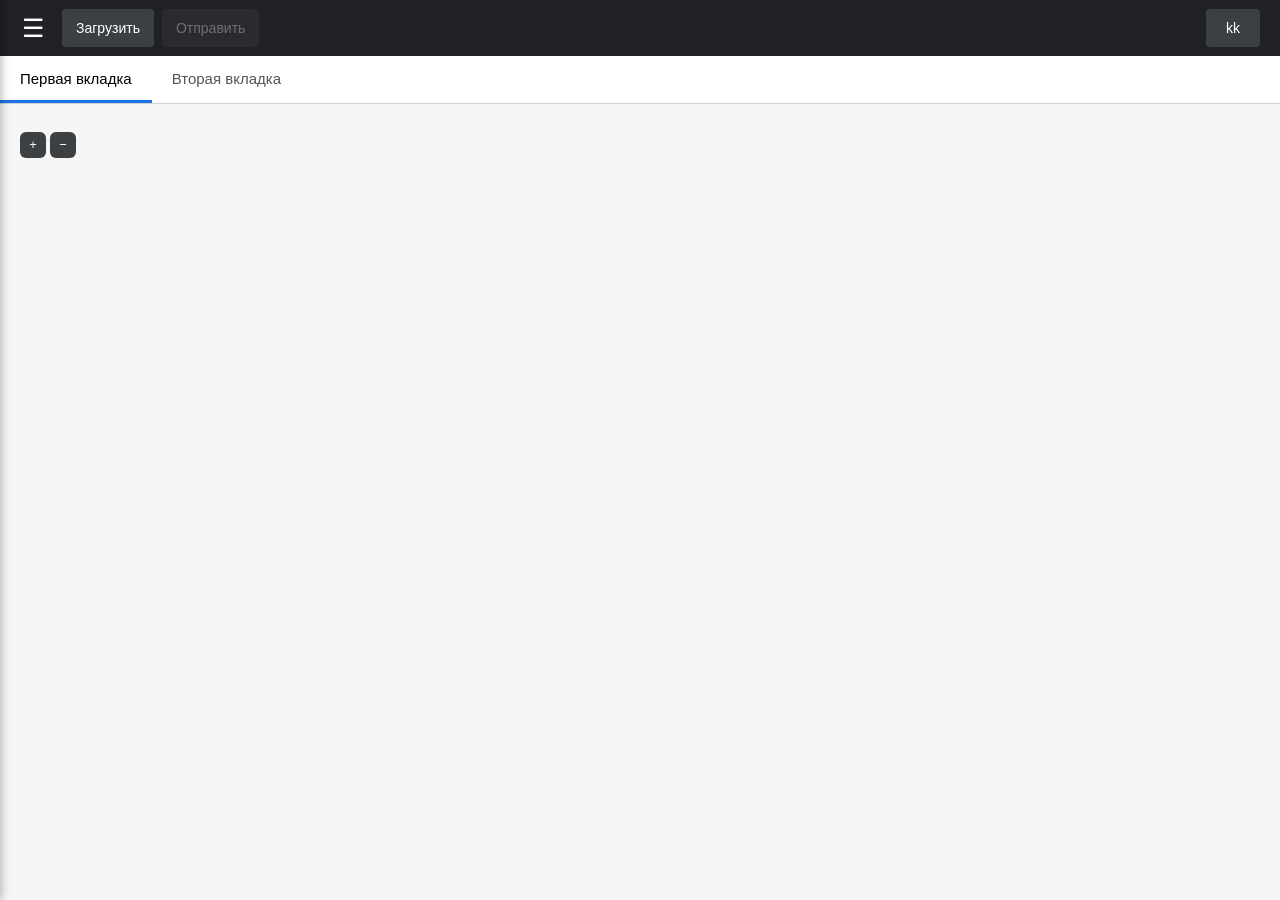
<file: app/src/main/assets/app.html>
<!DOCTYPE html>

<html lang="ru">

<head>

    <meta charset="UTF-8">

    <meta
        name="viewport"
        content="width=device-width, initial-scale=1.0"
    >

    <title>Мой тестинг</title>

    <link
        rel="stylesheet"
        href="./css/style.css"
    >

</head>


<body>

    <script
        type="module"
        src="./js/app.js"
    ></script>

</body>

</html>
</file>
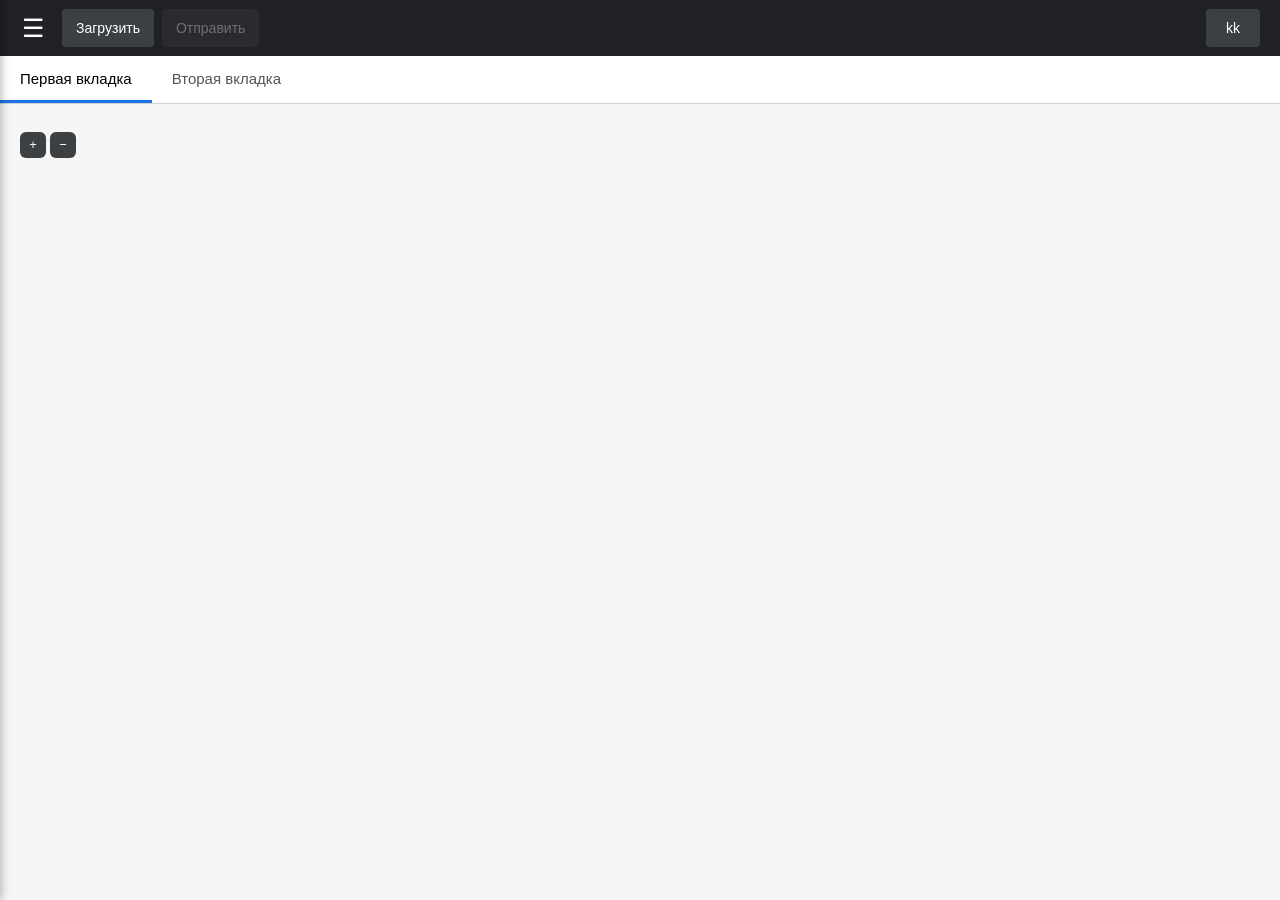
<file: app/src/main/assets/engineer.html>
<!DOCTYPE html>

<html lang="ru">

<head>

    <meta charset="UTF-8">

    <meta
        name="viewport"
        content="width=device-width, initial-scale=1.0"
    >

    <title>Мой тестинг</title>

    <link
        rel="stylesheet"
        href="./css/engineer.css"
    >

</head>


<body>

    <script
        type="module"
        src="./js/engineer.js"
    ></script>

</body>

</html>
</file>
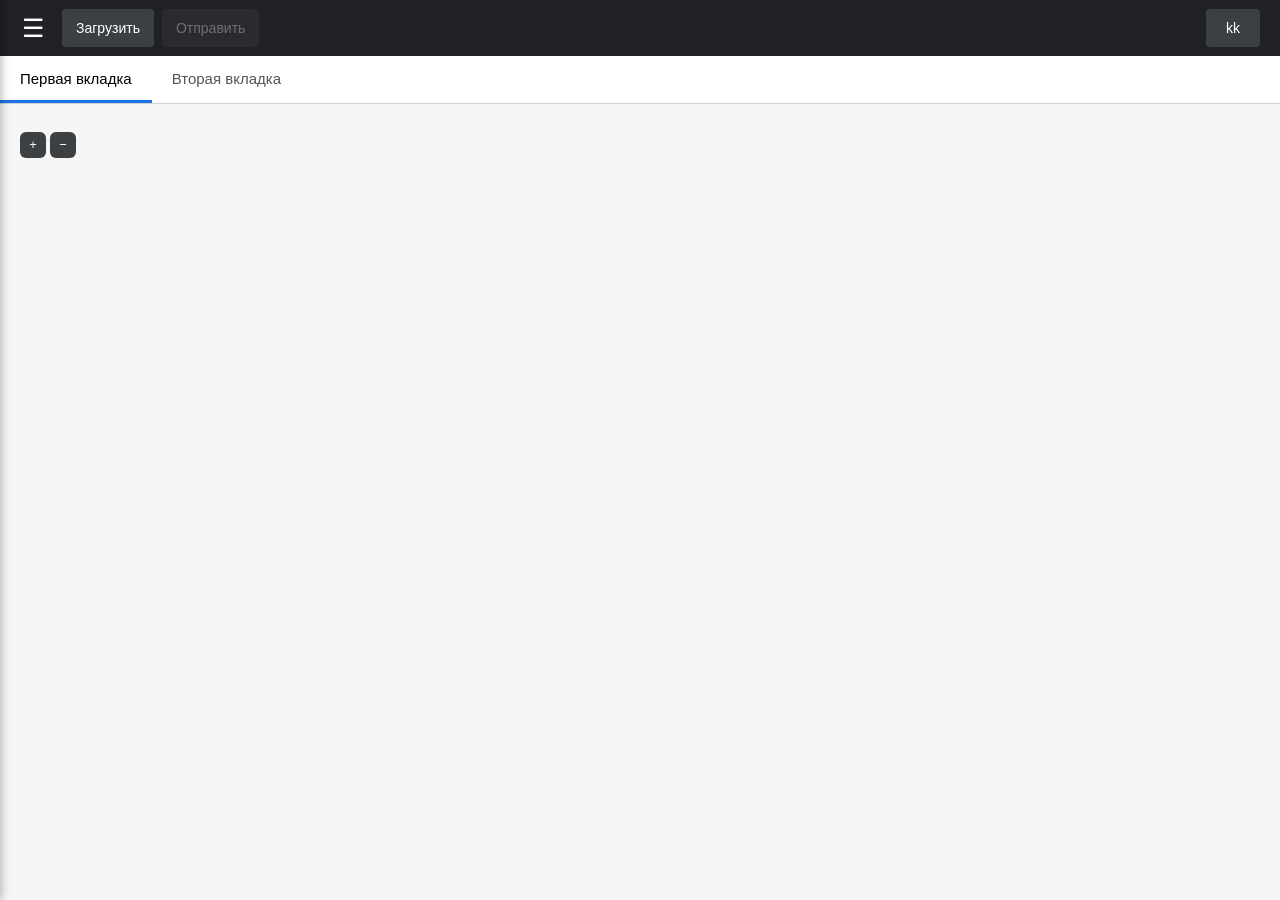
<file: app/src/main/assets/forester.html>
<!DOCTYPE html>

<html lang="ru">

<head>

    <meta charset="UTF-8">

    <meta
        name="viewport"
        content="width=device-width, initial-scale=1.0"
    >

    <title>Мой тестинг</title>

    <link
        rel="stylesheet"
        href="./css/forester.css"
    >

</head>


<body>

    <script
        type="module"
        src="./js/forester.js"
    ></script>

</body>

</html>
</file>
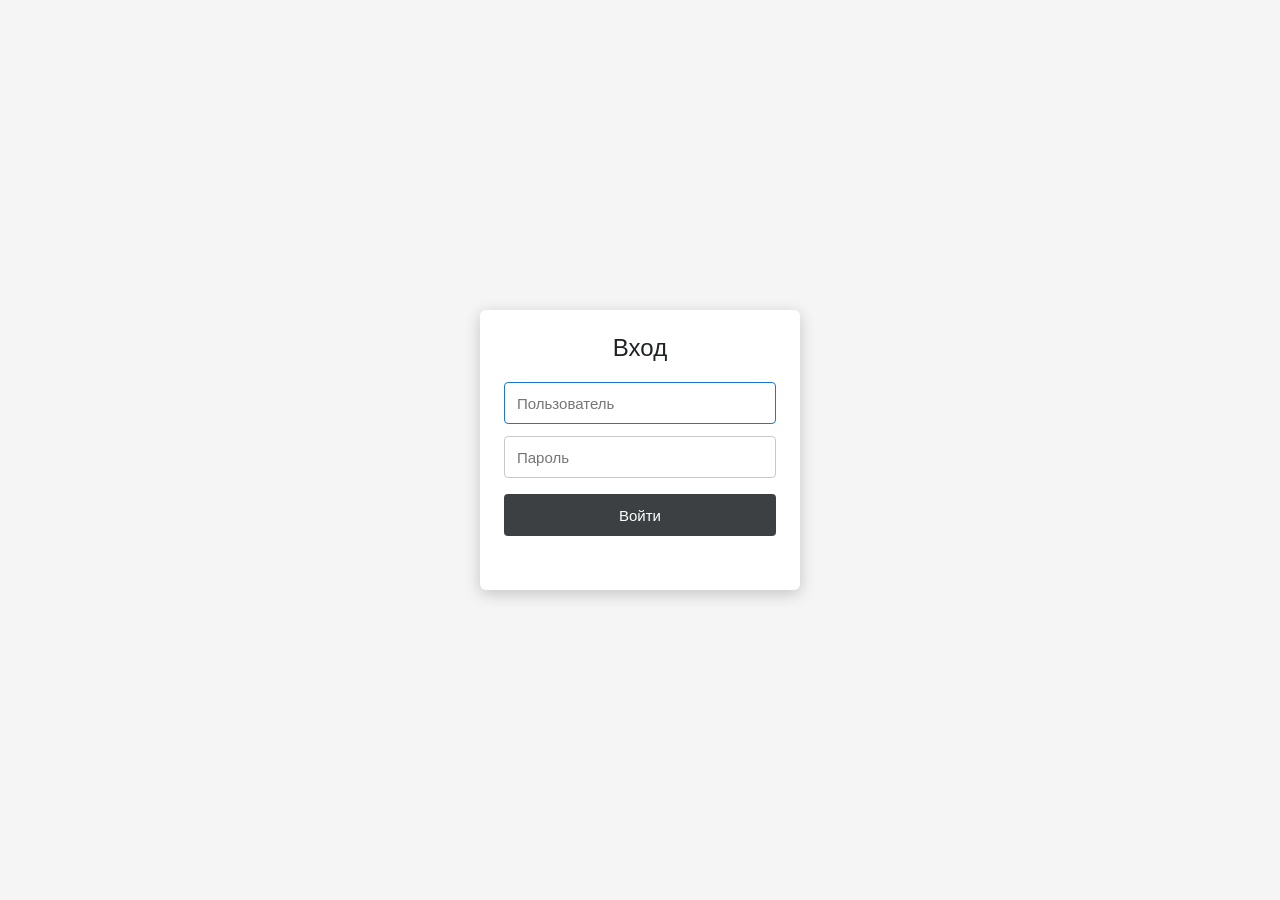
<file: app/src/main/assets/login.html>
<!DOCTYPE html>
<html lang="ru">

<head>

    <meta charset="UTF-8">

    <meta
        name="viewport"
        content="width=device-width, initial-scale=1.0"
    >

    <title>Вход</title>

    <link
        rel="stylesheet"
        href="css/login.css"
    >

</head>


<body>

    <main id="login"></main>


    <script
        type="module"
        src="js/login.js"
    ></script>

</body>

</html>
</file>
<file: app/src/main/assets/css/style.css>
* {
    box-sizing: border-box;
}


html,
body {
    margin: 0;
    width: 100%;
    height: 100%;

    font-family: Arial, sans-serif;

    background: #f5f5f5;
}


body {
    overflow: hidden;
}


/* =========================================================
   ОСНОВНОЙ КОНТЕЙНЕР
   ========================================================= */

#app {
    width: 100%;
    height: 100%;

    display: flex;
    flex-direction: column;
}


/* =========================================================
   TOOLBAR
   ========================================================= */

.toolbar {
    height: 56px;
    flex-shrink: 0;

    display: flex;
    align-items: center;

    padding: 0 12px;

    background: #202124;
    color: white;
}


.toolbar-button {
    height: 38px;

    margin-right: 8px;
    padding: 0 14px;

    border: none;
    border-radius: 4px;

    background: #3c4043;
    color: white;

    font-size: 14px;

    cursor: pointer;
}


.toolbar-button:hover:not(:disabled) {
    background: #505357;
}


.toolbar-button:disabled {
    opacity: 0.35;
    cursor: default;
}


.toolbar-spacer {
    flex: 1;
}


.language-button {
    min-width: 54px;
}


/* =========================================================
   HAMBURGER
   ========================================================= */

.hamburger {
    width: 42px;
    height: 42px;

    margin-right: 8px;

    border: none;

    background: transparent;
    color: white;

    font-size: 25px;

    cursor: pointer;
}


.hamburger:hover {
    background: #303134;
    border-radius: 4px;
}


/* =========================================================
   ОСНОВНАЯ ОБЛАСТЬ
   ========================================================= */

.main {
    flex: 1;

    display: flex;
    flex-direction: column;

    min-height: 0;
}


/* =========================================================
   ВКЛАДКИ
   ========================================================= */

.tabs {
    display: flex;

    height: 48px;

    background: white;

    border-bottom: 1px solid #d0d0d0;
}


.tab {
    min-width: 140px;

    padding: 0 20px;

    border: none;
    border-bottom: 3px solid transparent;

    background: white;
    color: #555;

    font-size: 15px;

    cursor: pointer;
}


.tab:hover {
    background: #f2f2f2;
}


.tab.active {
    color: #000;

    border-bottom-color: #1a73e8;
}


/* =========================================================
   СОДЕРЖИМОЕ ВКЛАДОК
   ========================================================= */

.tab-content {
    flex: 1;

    padding: 20px;

    overflow: auto;
}


.content-page {
    display: none;

    width: 100%;
    height: 100%;
}


.content-page.active {
    display: block;
}


/* =========================================================
   DRAWER
   ========================================================= */

.drawer {
    position: fixed;

    top: 0;
    left: -280px;

    width: 280px;
    height: 100%;

    z-index: 1000;

    background: white;

    box-shadow: 2px 0 8px rgba(0, 0, 0, 0.25);

    transition: left 0.2s ease;
}


.drawer.open {
    left: 0;
}


.drawer-header {
    height: 56px;

    display: flex;
    align-items: center;

    padding: 0 18px;

    background: #202124;
    color: white;

    font-size: 18px;
}


.drawer-item {
    width: 100%;
    height: 48px;

    padding: 0 18px;

    display: flex;
    align-items: center;

    border: none;

    background: white;
    color: #333;

    font-size: 15px;

    text-align: left;

    cursor: pointer;
}


.drawer-item:hover {
    background: #eeeeee;
}


/* =========================================================
   ЗАТЕМНЕНИЕ
   ========================================================= */

.drawer-overlay {
    position: fixed;

    inset: 0;

    z-index: 999;

    background: rgba(0, 0, 0, 0.35);

    display: none;
}


.drawer-overlay.visible {
    display: block;
}

/* ============================================================
   КАРТОЧКА ВЫПОЛНЕННОЙ РАБОТЫ
   ============================================================ */

.work-card {
    box-sizing: border-box;

    width: calc(100% - 32px);

    margin: 16px;

    padding: 18px;

    background: #ffffff;

    border: 1px solid #d0d0d0;
    border-radius: 8px;

    box-shadow:
        0 2px 6px rgba(0, 0, 0, 0.12);

    font-family: Arial, sans-serif;
}


/* ============================================================
   ЗАГОЛОВОК КАРТОЧКИ
   ============================================================ */

.work-card-title {

    margin: 0 0 18px 0;

    padding-bottom: 12px;

    border-bottom: 1px solid #e0e0e0;

    font-size: 19px;
    font-weight: 600;

    color: #202124;
}


/* ============================================================
   ПОЛЕ
   ============================================================ */

.work-card-field {

    margin-bottom: 14px;
}


/* ============================================================
   НАЗВАНИЕ ПОЛЯ
   ============================================================ */

.work-card-label {

    display: block;

    margin-bottom: 6px;

    font-size: 12px;
    font-weight: 500;

    color: #444444;
}


/* ============================================================
   INPUT
   ============================================================ */

.work-card-input {

    box-sizing: border-box;

    display: block;

    width: 100%;
    height: 32px;

    padding: 8px 10px;

    border: 1px solid #bdbdbd;
    border-radius: 5px;

    background: #ffffff;

    font-size: 12px;
    font-family: Arial, sans-serif;

    color: #202124;

    outline: none;
}


.work-card-input:focus {

    border-color: #1976d2;

    box-shadow:
        0 0 0 1px #1976d2;
}


/* ============================================================
   TEXTAREA
   ============================================================ */

.work-card-textarea {

    box-sizing: border-box;

    display: block;

    width: 100%;
    min-height: 100px;

    padding: 10px;

    border: 1px solid #bdbdbd;
    border-radius: 5px;

    background: #ffffff;

    font-size: 12px;
    font-family: Arial, sans-serif;

    color: #202124;

    resize: vertical;

    outline: none;
}


.work-card-textarea:focus {

    border-color: #1976d2;

    box-shadow:
        0 0 0 1px #1976d2;
}


/* ============================================================
   SELECT
   ============================================================ */

.work-card-select {

    box-sizing: border-box;

    display: block;

    width: 100%;
    height: 32px;

    padding: 8px 10px;

    border: 1px solid #bdbdbd;
    border-radius: 5px;

    background: #ffffff;

    font-size: 12px;
    font-family: Arial, sans-serif;

    color: #202124;

    outline: none;
}


.work-card-select:focus {

    border-color: #1976d2;

    box-shadow:
        0 0 0 1px #1976d2;
}


/* ============================================================
   КНОПКИ КАРТОЧКИ
   ============================================================ */

.work-card-buttons {

    display: flex;

    gap: 10px;

    margin-top: 18px;

    padding-top: 14px;

    border-top: 1px solid #e0e0e0;
}


/* ============================================================
   КНОПКА
   ============================================================ */

.work-card-button {

    min-height: 38px;

    padding: 0 16px;

    border: 1px solid #bdbdbd;
    border-radius: 5px;

    background: #f5f5f5;

    color: #202124;

    font-size: 14px;
    font-family: Arial, sans-serif;

    cursor: pointer;
}


.work-card-button:hover {

    background: #e8e8e8;
}


.work-card-button:active {

    background: #dddddd;
}

/* ============================================================
   КНОПКИ УПРАВЛЕНИЯ КАРТОЧКАМИ
   ============================================================ */

.work-controls {
    display: flex;

    gap: 4px;

    margin: 8px 0;
}


.work-control-button {
    width: 26px;
    height: 26px;

    padding: 0;

    border: none;
    border-radius: 6px;

    background: #3c4043;
    color: #ffffff;

    font-size: 13px;
    line-height: 26px;

    text-align: center;

    cursor: pointer;
}


.work-control-button:hover {
    background: #505357;
}


.work-control-button:active {
    background: #292a2d;
}


.work-control-button:disabled {
    opacity: 0.5;

    cursor: default;
  }
</file>
<file: app/src/main/assets/css/engineer.css>
* {
    box-sizing: border-box;
}


html,
body {
    margin: 0;
    width: 100%;
    height: 100%;

    font-family: Arial, sans-serif;

    background: #f5f5f5;
}


body {
    overflow: hidden;
}


/* =========================================================
   ОСНОВНОЙ КОНТЕЙНЕР
   ========================================================= */

#app {
    width: 100%;
    height: 100%;

    display: flex;
    flex-direction: column;
}


/* =========================================================
   TOOLBAR
   ========================================================= */

.toolbar {
    height: 56px;
    flex-shrink: 0;

    display: flex;
    align-items: center;

    padding: 0 12px;

    background: #202124;
    color: white;
}


.toolbar-button {
    height: 38px;

    margin-right: 8px;
    padding: 0 14px;

    border: none;
    border-radius: 4px;

    background: #3c4043;
    color: white;

    font-size: 14px;

    cursor: pointer;
}


.toolbar-button:hover:not(:disabled) {
    background: #505357;
}


.toolbar-button:disabled {
    opacity: 0.35;
    cursor: default;
}


.toolbar-spacer {
    flex: 1;
}


.language-button {
    min-width: 54px;
}


/* =========================================================
   HAMBURGER
   ========================================================= */

.hamburger {
    width: 42px;
    height: 42px;

    margin-right: 8px;

    border: none;

    background: transparent;
    color: white;

    font-size: 25px;

    cursor: pointer;
}


.hamburger:hover {
    background: #303134;
    border-radius: 4px;
}


/* =========================================================
   ОСНОВНАЯ ОБЛАСТЬ
   ========================================================= */

.main {
    flex: 1;

    display: flex;
    flex-direction: column;

    min-height: 0;
}


/* =========================================================
   ВКЛАДКИ
   ========================================================= */

.tabs {
    display: flex;

    height: 48px;

    background: white;

    border-bottom: 1px solid #d0d0d0;
}


.tab {
    min-width: 140px;

    padding: 0 20px;

    border: none;
    border-bottom: 3px solid transparent;

    background: white;
    color: #555;

    font-size: 15px;

    cursor: pointer;
}


.tab:hover {
    background: #f2f2f2;
}


.tab.active {
    color: #000;

    border-bottom-color: #1a73e8;
}


/* =========================================================
   СОДЕРЖИМОЕ ВКЛАДОК
   ========================================================= */

.tab-content {
    flex: 1;

    padding: 20px;

    overflow: auto;
}


.content-page {
    display: none;

    width: 100%;
    height: 100%;
}


.content-page.active {
    display: block;
}


/* =========================================================
   DRAWER
   ========================================================= */

.drawer {
    position: fixed;

    top: 0;
    left: -280px;

    width: 280px;
    height: 100%;

    z-index: 1000;

    background: white;

    box-shadow: 2px 0 8px rgba(0, 0, 0, 0.25);

    transition: left 0.2s ease;
}


.drawer.open {
    left: 0;
}


.drawer-header {
    height: 56px;

    display: flex;
    align-items: center;

    padding: 0 18px;

    background: #202124;
    color: white;

    font-size: 18px;
}


.drawer-item {
    width: 100%;
    height: 48px;

    padding: 0 18px;

    display: flex;
    align-items: center;

    border: none;

    background: white;
    color: #333;

    font-size: 15px;

    text-align: left;

    cursor: pointer;
}


.drawer-item:hover {
    background: #eeeeee;
}


/* =========================================================
   ЗАТЕМНЕНИЕ
   ========================================================= */

.drawer-overlay {
    position: fixed;

    inset: 0;

    z-index: 999;

    background: rgba(0, 0, 0, 0.35);

    display: none;
}


.drawer-overlay.visible {
    display: block;
}

/* ============================================================
   КАРТОЧКА ВЫПОЛНЕННОЙ РАБОТЫ
   ============================================================ */

.work-card {
    box-sizing: border-box;

    width: calc(100% - 32px);

    margin: 16px;

    padding: 18px;

    background: #ffffff;

    border: 1px solid #d0d0d0;
    border-radius: 8px;

    box-shadow:
        0 2px 6px rgba(0, 0, 0, 0.12);

    font-family: Arial, sans-serif;
}


/* ============================================================
   ЗАГОЛОВОК КАРТОЧКИ
   ============================================================ */

.work-card-title {

    margin: 0 0 18px 0;

    padding-bottom: 12px;

    border-bottom: 1px solid #e0e0e0;

    font-size: 19px;
    font-weight: 600;

    color: #202124;
}


/* ============================================================
   ПОЛЕ
   ============================================================ */

.work-card-field {

    margin-bottom: 14px;
}


/* ============================================================
   НАЗВАНИЕ ПОЛЯ
   ============================================================ */

.work-card-label {

    display: block;

    margin-bottom: 6px;

    font-size: 12px;
    font-weight: 500;

    color: #444444;
}


/* ============================================================
   INPUT
   ============================================================ */

.work-card-input {

    box-sizing: border-box;

    display: block;

    width: 100%;
    height: 32px;

    padding: 8px 10px;

    border: 1px solid #bdbdbd;
    border-radius: 5px;

    background: #ffffff;

    font-size: 12px;
    font-family: Arial, sans-serif;

    color: #202124;

    outline: none;
}


.work-card-input:focus {

    border-color: #1976d2;

    box-shadow:
        0 0 0 1px #1976d2;
}


/* ============================================================
   TEXTAREA
   ============================================================ */

.work-card-textarea {

    box-sizing: border-box;

    display: block;

    width: 100%;
    min-height: 100px;

    padding: 10px;

    border: 1px solid #bdbdbd;
    border-radius: 5px;

    background: #ffffff;

    font-size: 12px;
    font-family: Arial, sans-serif;

    color: #202124;

    resize: vertical;

    outline: none;
}


.work-card-textarea:focus {

    border-color: #1976d2;

    box-shadow:
        0 0 0 1px #1976d2;
}


/* ============================================================
   SELECT
   ============================================================ */

.work-card-select {

    box-sizing: border-box;

    display: block;

    width: 100%;
    height: 32px;

    padding: 8px 10px;

    border: 1px solid #bdbdbd;
    border-radius: 5px;

    background: #ffffff;

    font-size: 12px;
    font-family: Arial, sans-serif;

    color: #202124;

    outline: none;
}


.work-card-select:focus {

    border-color: #1976d2;

    box-shadow:
        0 0 0 1px #1976d2;
}


/* ============================================================
   КНОПКИ КАРТОЧКИ
   ============================================================ */

.work-card-buttons {

    display: flex;

    gap: 10px;

    margin-top: 18px;

    padding-top: 14px;

    border-top: 1px solid #e0e0e0;
}


/* ============================================================
   КНОПКА
   ============================================================ */

.work-card-button {

    min-height: 38px;

    padding: 0 16px;

    border: 1px solid #bdbdbd;
    border-radius: 5px;

    background: #f5f5f5;

    color: #202124;

    font-size: 14px;
    font-family: Arial, sans-serif;

    cursor: pointer;
}


.work-card-button:hover {

    background: #e8e8e8;
}


.work-card-button:active {

    background: #dddddd;
}

/* ============================================================
   КНОПКИ УПРАВЛЕНИЯ КАРТОЧКАМИ
   ============================================================ */

.work-controls {
    display: flex;

    gap: 4px;

    margin: 8px 0;
}


.work-control-button {
    width: 26px;
    height: 26px;

    padding: 0;

    border: none;
    border-radius: 6px;

    background: #3c4043;
    color: #ffffff;

    font-size: 13px;
    line-height: 26px;

    text-align: center;

    cursor: pointer;
}


.work-control-button:hover {
    background: #505357;
}


.work-control-button:active {
    background: #292a2d;
}


.work-control-button:disabled {
    opacity: 0.5;

    cursor: default;
  }
</file>
<file: app/src/main/assets/css/forester.css>
* {
    box-sizing: border-box;
}


html,
body {
    margin: 0;
    width: 100%;
    height: 100%;

    font-family: Arial, sans-serif;

    background: #f5f5f5;
}


body {
    overflow: hidden;
}


/* =========================================================
   ОСНОВНОЙ КОНТЕЙНЕР
   ========================================================= */

#app {
    width: 100%;
    height: 100%;

    display: flex;
    flex-direction: column;
}


/* =========================================================
   TOOLBAR
   ========================================================= */

.toolbar {
    height: 56px;
    flex-shrink: 0;

    display: flex;
    align-items: center;

    padding: 0 12px;

    background: #202124;
    color: white;
}


.toolbar-button {
    height: 38px;

    margin-right: 8px;
    padding: 0 14px;

    border: none;
    border-radius: 4px;

    background: #3c4043;
    color: white;

    font-size: 14px;

    cursor: pointer;
}


.toolbar-button:hover:not(:disabled) {
    background: #505357;
}


.toolbar-button:disabled {
    opacity: 0.35;
    cursor: default;
}


.toolbar-spacer {
    flex: 1;
}


.language-button {
    min-width: 54px;
}


/* =========================================================
   HAMBURGER
   ========================================================= */

.hamburger {
    width: 42px;
    height: 42px;

    margin-right: 8px;

    border: none;

    background: transparent;
    color: white;

    font-size: 25px;

    cursor: pointer;
}


.hamburger:hover {
    background: #303134;
    border-radius: 4px;
}


/* =========================================================
   ОСНОВНАЯ ОБЛАСТЬ
   ========================================================= */

.main {
    flex: 1;

    display: flex;
    flex-direction: column;

    min-height: 0;
}


/* =========================================================
   ВКЛАДКИ
   ========================================================= */

.tabs {
    display: flex;

    height: 48px;

    background: white;

    border-bottom: 1px solid #d0d0d0;
}


.tab {
    min-width: 140px;

    padding: 0 20px;

    border: none;
    border-bottom: 3px solid transparent;

    background: white;
    color: #555;

    font-size: 15px;

    cursor: pointer;
}


.tab:hover {
    background: #f2f2f2;
}


.tab.active {
    color: #000;

    border-bottom-color: #1a73e8;
}


/* =========================================================
   СОДЕРЖИМОЕ ВКЛАДОК
   ========================================================= */

.tab-content {
    flex: 1;

    padding: 20px;

    overflow: auto;
}


.content-page {
    display: none;

    width: 100%;
    height: 100%;
}


.content-page.active {
    display: block;
}


/* =========================================================
   DRAWER
   ========================================================= */

.drawer {
    position: fixed;

    top: 0;
    left: -280px;

    width: 280px;
    height: 100%;

    z-index: 1000;

    background: white;

    box-shadow: 2px 0 8px rgba(0, 0, 0, 0.25);

    transition: left 0.2s ease;
}


.drawer.open {
    left: 0;
}


.drawer-header {
    height: 56px;

    display: flex;
    align-items: center;

    padding: 0 18px;

    background: #202124;
    color: white;

    font-size: 18px;
}


.drawer-item {
    width: 100%;
    height: 48px;

    padding: 0 18px;

    display: flex;
    align-items: center;

    border: none;

    background: white;
    color: #333;

    font-size: 15px;

    text-align: left;

    cursor: pointer;
}


.drawer-item:hover {
    background: #eeeeee;
}


/* =========================================================
   ЗАТЕМНЕНИЕ
   ========================================================= */

.drawer-overlay {
    position: fixed;

    inset: 0;

    z-index: 999;

    background: rgba(0, 0, 0, 0.35);

    display: none;
}


.drawer-overlay.visible {
    display: block;
}

/* ============================================================
   КАРТОЧКА ВЫПОЛНЕННОЙ РАБОТЫ
   ============================================================ */

.work-card {
    box-sizing: border-box;

    width: calc(100% - 32px);

    margin: 16px;

    padding: 18px;

    background: #ffffff;

    border: 1px solid #d0d0d0;
    border-radius: 8px;

    box-shadow:
        0 2px 6px rgba(0, 0, 0, 0.12);

    font-family: Arial, sans-serif;
}


/* ============================================================
   ЗАГОЛОВОК КАРТОЧКИ
   ============================================================ */

.work-card-title {

    margin: 0 0 18px 0;

    padding-bottom: 12px;

    border-bottom: 1px solid #e0e0e0;

    font-size: 19px;
    font-weight: 600;

    color: #202124;
}


/* ============================================================
   ПОЛЕ
   ============================================================ */

.work-card-field {

    margin-bottom: 14px;
}


/* ============================================================
   НАЗВАНИЕ ПОЛЯ
   ============================================================ */

.work-card-label {

    display: block;

    margin-bottom: 6px;

    font-size: 12px;
    font-weight: 500;

    color: #444444;
}


/* ============================================================
   INPUT
   ============================================================ */

.work-card-input {

    box-sizing: border-box;

    display: block;

    width: 100%;
    height: 32px;

    padding: 8px 10px;

    border: 1px solid #bdbdbd;
    border-radius: 5px;

    background: #ffffff;

    font-size: 12px;
    font-family: Arial, sans-serif;

    color: #202124;

    outline: none;
}


.work-card-input:focus {

    border-color: #1976d2;

    box-shadow:
        0 0 0 1px #1976d2;
}


/* ============================================================
   TEXTAREA
   ============================================================ */

.work-card-textarea {

    box-sizing: border-box;

    display: block;

    width: 100%;
    min-height: 100px;

    padding: 10px;

    border: 1px solid #bdbdbd;
    border-radius: 5px;

    background: #ffffff;

    font-size: 12px;
    font-family: Arial, sans-serif;

    color: #202124;

    resize: vertical;

    outline: none;
}


.work-card-textarea:focus {

    border-color: #1976d2;

    box-shadow:
        0 0 0 1px #1976d2;
}


/* ============================================================
   SELECT
   ============================================================ */

.work-card-select {

    box-sizing: border-box;

    display: block;

    width: 100%;
    height: 32px;

    padding: 8px 10px;

    border: 1px solid #bdbdbd;
    border-radius: 5px;

    background: #ffffff;

    font-size: 12px;
    font-family: Arial, sans-serif;

    color: #202124;

    outline: none;
}


.work-card-select:focus {

    border-color: #1976d2;

    box-shadow:
        0 0 0 1px #1976d2;
}


/* ============================================================
   КНОПКИ КАРТОЧКИ
   ============================================================ */

.work-card-buttons {

    display: flex;

    gap: 10px;

    margin-top: 18px;

    padding-top: 14px;

    border-top: 1px solid #e0e0e0;
}


/* ============================================================
   КНОПКА
   ============================================================ */

.work-card-button {

    min-height: 38px;

    padding: 0 16px;

    border: 1px solid #bdbdbd;
    border-radius: 5px;

    background: #f5f5f5;

    color: #202124;

    font-size: 14px;
    font-family: Arial, sans-serif;

    cursor: pointer;
}


.work-card-button:hover {

    background: #e8e8e8;
}


.work-card-button:active {

    background: #dddddd;
}

/* ============================================================
   КНОПКИ УПРАВЛЕНИЯ КАРТОЧКАМИ
   ============================================================ */

.work-controls {
    display: flex;

    gap: 4px;

    margin: 8px 0;
}


.work-control-button {
    width: 26px;
    height: 26px;

    padding: 0;

    border: none;
    border-radius: 6px;

    background: #3c4043;
    color: #ffffff;

    font-size: 13px;
    line-height: 26px;

    text-align: center;

    cursor: pointer;
}


.work-control-button:hover {
    background: #505357;
}


.work-control-button:active {
    background: #292a2d;
}


.work-control-button:disabled {
    opacity: 0.5;

    cursor: default;
  }
</file>
<file: app/src/main/assets/css/login.css>
/* ============================================================
   LOGIN
   ============================================================ */

* {
    box-sizing: border-box;
}


html,
body {

    margin: 0;

    width: 100%;
    height: 100%;

    font-family: Arial, sans-serif;

    background: #f5f5f5;
}


/* ============================================================
   ROOT
   ============================================================ */

#login {

    width: 100%;
    height: 100%;

    display: flex;

    align-items: center;

    justify-content: center;
}


/* ============================================================
   FORM
   ============================================================ */

.login-form {

    width: 320px;

    padding: 24px;

    display: flex;

    flex-direction: column;

    gap: 12px;

    background: white;

    border-radius: 6px;

    box-shadow:
        0 4px 16px
        rgba(0, 0, 0, 0.20);
}


/* ============================================================
   TITLE
   ============================================================ */

.login-title {

    margin: 0 0 8px 0;

    text-align: center;

    font-size: 24px;

    font-weight: normal;

    color: #202124;
}


/* ============================================================
   INPUT
   ============================================================ */

.login-input {

    width: 100%;

    height: 42px;

    padding: 0 12px;

    border: 1px solid #c8c8c8;

    border-radius: 4px;

    outline: none;

    background: white;

    color: #202124;

    font-size: 15px;
}


.login-input:focus {

    border-color: #1a73e8;
}


/* ============================================================
   BUTTON
   ============================================================ */

.login-button {

    width: 100%;

    height: 42px;

    margin-top: 4px;

    border: none;

    border-radius: 4px;

    background: #3c4043;

    color: white;

    font-size: 15px;

    cursor: pointer;
}


.login-button:hover {

    background: #505357;
}


/* ============================================================
   ERROR
   ============================================================ */

.login-error {

    min-height: 18px;

    text-align: center;

    color: #d93025;

    font-size: 13px;
}
</file>
